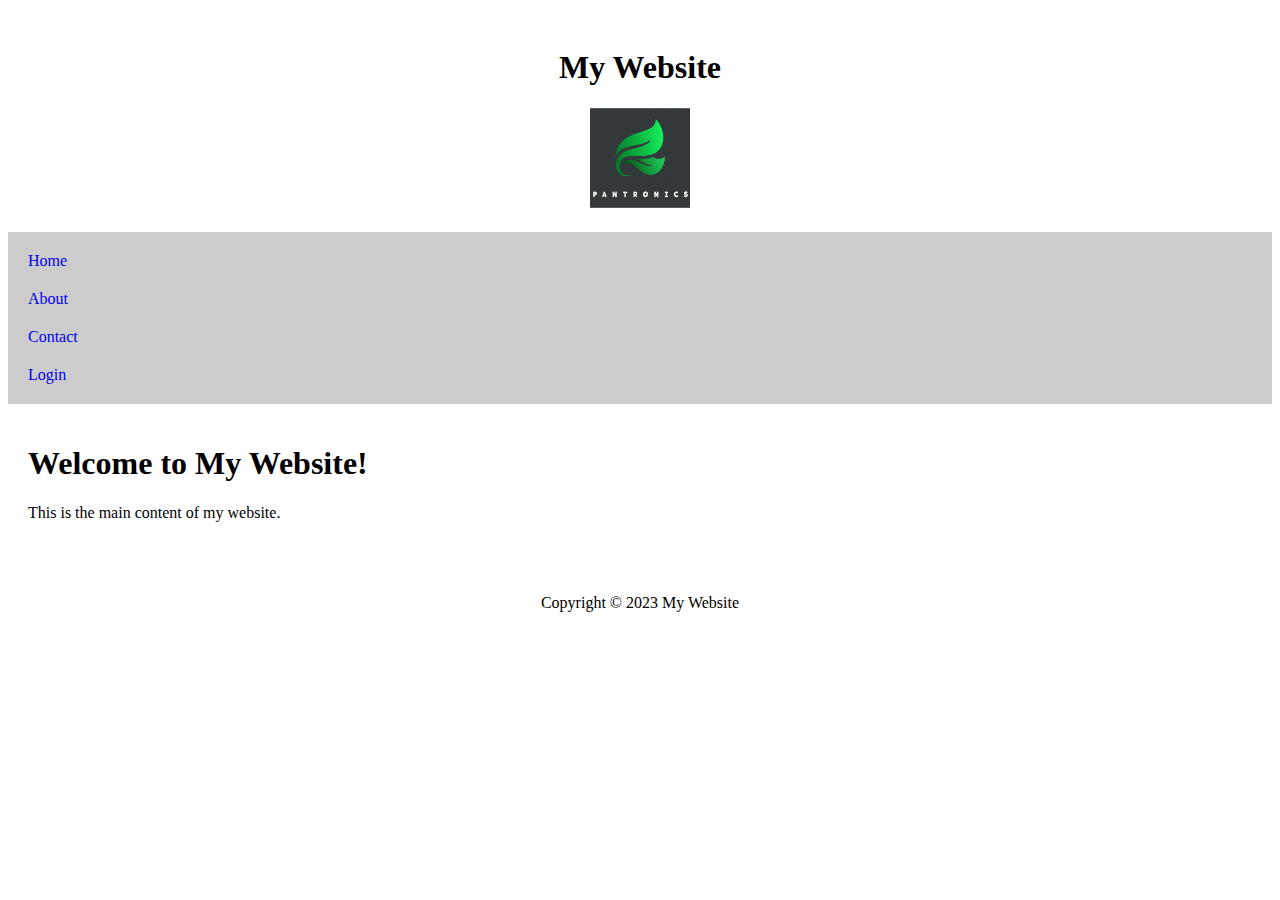
<file: index.html>
<!DOCTYPE html>
<html>
<head>
<title>My Website</title>
<link rel="stylesheet" href="style.css">
</head>
<body>
<header>
<h1>My Website</h1>
<img src="logo.png" alt="My Logo">
</header>
<nav>
<a href="#">Home</a>
<a href="#">About</a>
<a href="#">Contact</a>
<a href="#">Login</a>
</nav>
<main>
<h1>Welcome to My Website!</h1>
<p>This is the main content of my website.</p>
</main>
<footer>
<p>Copyright &copy; 2023 My Website</p>
</footer>
</body>
</html>
</file>
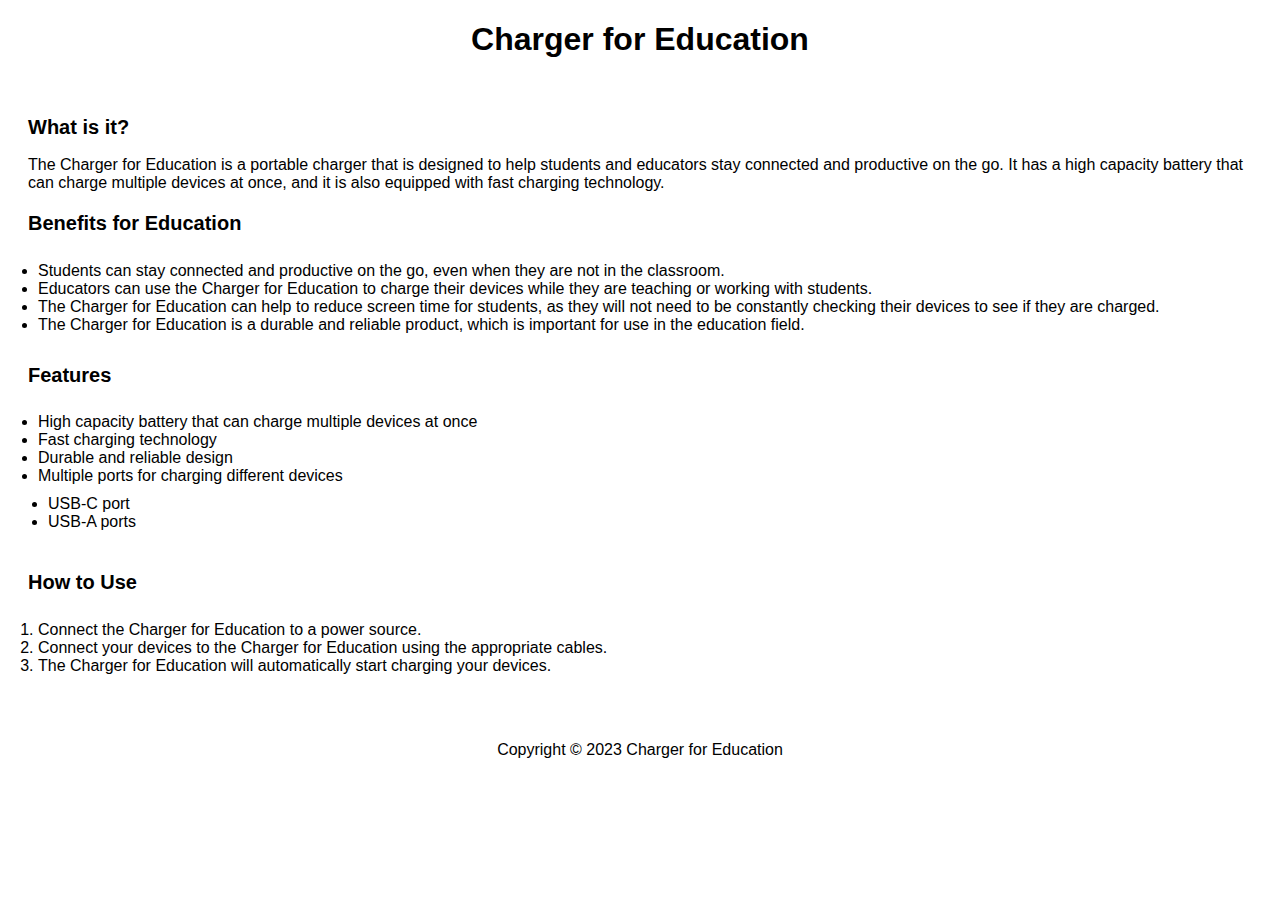
<file: education.html>
<!DOCTYPE html>
<html>
<head>
  <title>Charger for Education</title>
  <link rel="stylesheet" href="education.css">
</head>
<body>
  <header>
    <h1>Charger for Education</h1>
  </header>
  <main>
    <section>
      <h2>What is it?</h2>
      <p>The Charger for Education is a portable charger that is designed to help students and educators stay connected and productive on the go. It has a high capacity battery that can charge multiple devices at once, and it is also equipped with fast charging technology.</p>
    </section>
    <section>
      <h2>Benefits for Education</h2>
      <ul>
        <li>Students can stay connected and productive on the go, even when they are not in the classroom.</li>
        <li>Educators can use the Charger for Education to charge their devices while they are teaching or working with students.</li>
        <li>The Charger for Education can help to reduce screen time for students, as they will not need to be constantly checking their devices to see if they are charged.</li>
        <li>The Charger for Education is a durable and reliable product, which is important for use in the education field.</li>
      </ul>
    </section>
    <section>
      <h2>Features</h2>
      <ul>
        <li>High capacity battery that can charge multiple devices at once</li>
        <li>Fast charging technology</li>
        <li>Durable and reliable design</li>
        <li>Multiple ports for charging different devices</li>
        <ul>
          <li>USB-C port</li>
          <li>USB-A ports</li>
        </ul>
      </ul>
    </section>
    <section>
      <h2>How to Use</h2>
      <ol>
        <li>Connect the Charger for Education to a power source.</li>
        <li>Connect your devices to the Charger for Education using the appropriate cables.</li>
        <li>The Charger for Education will automatically start charging your devices.</li>
      </ol>
    </section>
  </main>
  <footer>
    <p>Copyright &copy; 2023 Charger for Education</p>
  </footer>
</body>
</html>
</file>
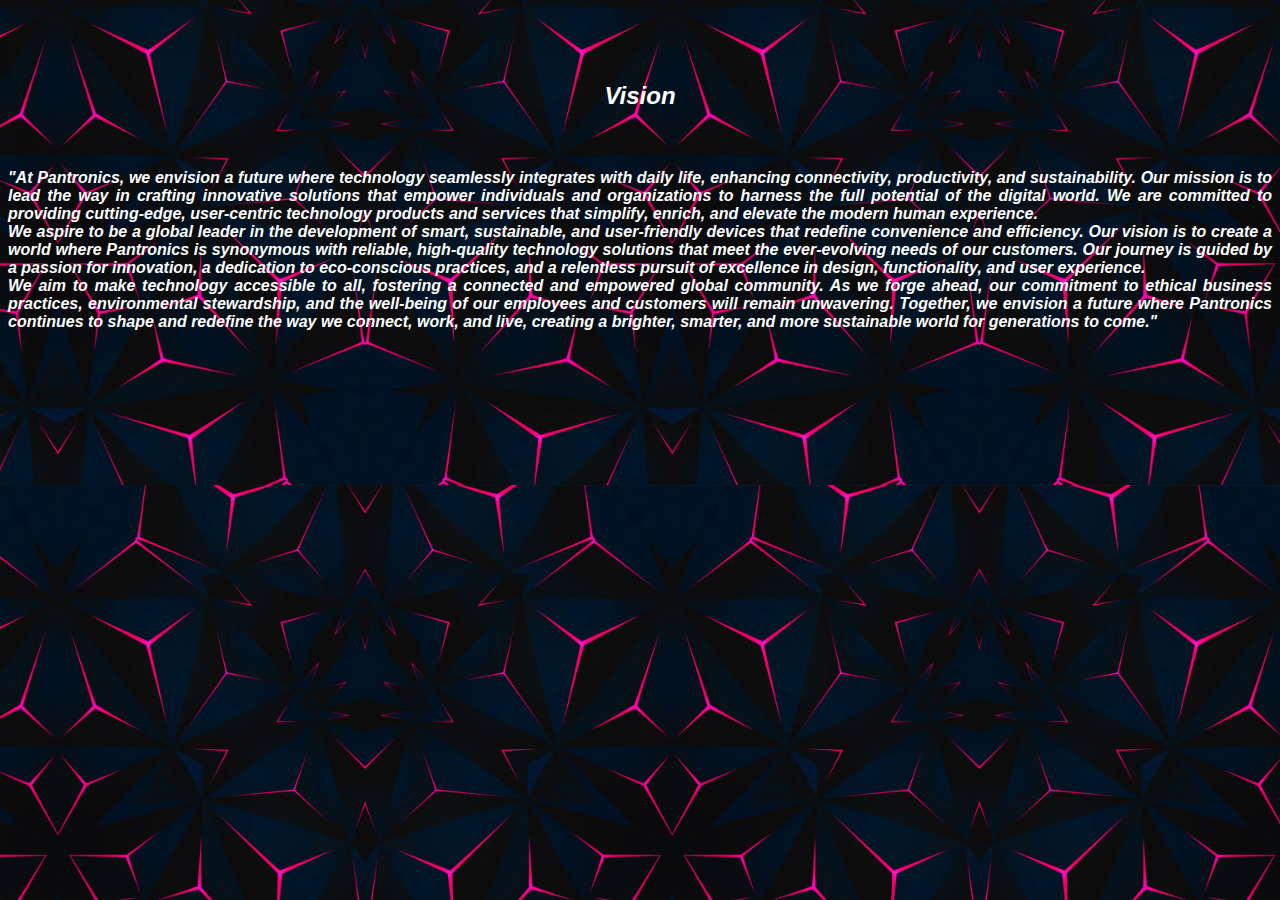
<file: right.html>
<!DOCTYPE html>
<html lang="en">
<head>
    <meta charset="UTF-8">
    <meta name="viewport" content="width=device-width, initial-scale=1.0">
    <link rel="stylesheet" href="styles.css">
    <title>PANTRONICS</title>
</head>
<body>
    <!--Header-->       
    <br><br>
        <section class="introduction">
            <text><br>
                <h2><i>Vision</i></h2>
            </text>
            <text1>
                <h4><i>"At Pantronics, we envision a future where technology seamlessly integrates with daily life, enhancing connectivity, productivity, and sustainability. 
                Our mission is to lead the way in crafting innovative solutions that empower individuals and organizations to harness the full potential of the digital world. 
                We are committed to providing cutting-edge, user-centric technology products and services that simplify, enrich, and elevate the modern human experience.
                <br>
                We aspire to be a global leader in the development of smart, sustainable, and user-friendly devices that redefine convenience and efficiency. 
                Our vision is to create a world where Pantronics is synonymous with reliable, high-quality technology solutions that meet the ever-evolving needs of our customers.
                Our journey is guided by a passion for innovation, a dedication to eco-conscious practices, and a relentless pursuit of excellence in design, functionality, and user experience.
                <br>
                We aim to make technology accessible to all, fostering a connected and empowered global community.
                As we forge ahead, our commitment to ethical business practices, environmental stewardship, and the well-being of our employees and customers will remain unwavering. 
                Together, we envision a future where Pantronics continues to shape and redefine the way we connect, work, and live, creating a brighter, smarter, and more sustainable world for generations to come."</i></h4>
            </text1>
        </section>
    
    <!-- Other sections and content go here -->
    
    
    <!-- Optional: Add JavaScript scripts and mapping libraries -->
    
</body>
</html>
</file>
<file: style.css>
header {
    text-align: center;
    padding: 20px;
    }
    
    img {
    width: 100px;
    height: 100px;
    }
    
    nav {
    background-color: #ccc;
    padding: 10px;
    }
    
    nav a {
    display: block;
    padding: 10px;
    text-decoration: none;
    }
    
    nav a:hover {
    background-color: #eee;
    }
    
    main {
    padding: 20px;
    }
    
    footer {
    text-align: center;
    padding: 20px;
    }
</file>
<file: education.css>
body {
    font-family: sans-serif;
  }
  
  header {
    text-align: center;
  }
  
  main {
    padding: 20px;
  }
  
  section {
    margin-bottom: 20px;
  }
  
  h2 {
    font-size: 20px;
  }
  
  ul {
    list-style-type: disc;
    padding: 10px;
  }
  
  ol {
    list-style-type: decimal;
    padding: 10px;
  }
  
  footer {
    text-align: center;
  }
</file>
<file: styles.css>
body {
    background-image: url('bgimage.jpeg');
    background-size: cover;
    background-position: center;
    background-repeat: repeat;
    background-color: #140606; /* Add a subtle background color */
    font-family: 'Roboto', sans-serif; /* Use a different font */
}
text {
    text-align: center;
    color: #fff;
    background-image: #ecd3d3;
    background-size: cover;
    background-position: center;
    padding: 20px;
    border-radius: 10px;
    box-shadow: 0 4px 6px rgba(0, 0, 0, 0.1);
    
}
text1 {
    text-align: justify;
    color: #fff;
    background-image: #140606;
    background-size: cover;
    background-position: center;
    padding: 20px;
    border-radius: 10px;
    box-shadow: 0 4px 6px rgba(0, 0, 0, 0.1);
    
}


header {
    background-image: linear-gradient(to right, #650e88b0, #20082ab0); /* Add a gradient background */
    color: #fff;
    padding: 20px 0;
    display: flex;
    justify-content: space-between;
    align-items: center;
    box-shadow: 0 2px 4px rgba(0, 0, 0, 0.1);
}

/* Style the logo and navigation links */
.logo {
    display: flex;
    align-items: center;
    margin-left: 20px;
}

.logo img {
    width: 40px; /* Adjust the logo size as needed */
    height: 40px; /* Adjust the logo size as needed */
    margin-right: 10px;
}

.logo h1 {
    display: inline;
    margin-left: 10px;
    font-size: 24px;
}

nav ul {
    list-style: none;
    display: flex;
}

nav li {
    margin-right: 10px;
}


nav a {
    text-decoration: none;
    color: #000;
    font-weight: bold;
    transition: color 0.5s;
    font-size: 16px; /* Increase the font size */
    padding: 8px 16px; /* Add padding to the links */
    border-radius: 5px; /* Add rounded corners */
    background-color: #36fae0; /* Add a background color */
    margin-right: 10px; /* Adjust the spacing between links */
    box-shadow: 0 2px 4px rgba(0, 0, 0, 0.1); /* Add a subtle shadow */
}

nav a:hover {
    color: #fff; /* Change text color on hover */
    background-color: #ff6600; /* Change background color on hover */
}

/* Style the location search bar and button */
.location-search {
    text-align: center;
    margin-top: 20px;
}

.location-search input[type="text"] {
    width: 300px; /* Adjust the width as needed */
    padding: 10px;
    border: none;
    border-radius: 5px;
    font-size: 16px;
}

.location-search button {
    background-color: #ff9900; /* Change the color as needed */
    color: #fff;
    border: none;
    border-radius: 5px;
    padding: 10px 20px;
    font-size: 16px;
    cursor: pointer;
    transition: background-color 0.3s;
}

.location-search button:hover {
    background-color: #ff6600; /* Change the color on hover as needed */
}
video {
    position: fixed;
    top: 0;
    left: 0;
    width: 100%;
    height: 100%;
    object-fit: cover;
    z-index: -1;
    }
    
    .overlay {
    position: fixed;
    top: 0;
    left: 0;
    width: 100%;
    height: 100%;
    background-color: rgba(0, 0, 0, 0.5);
    z-index: 1;
    }
</file>
